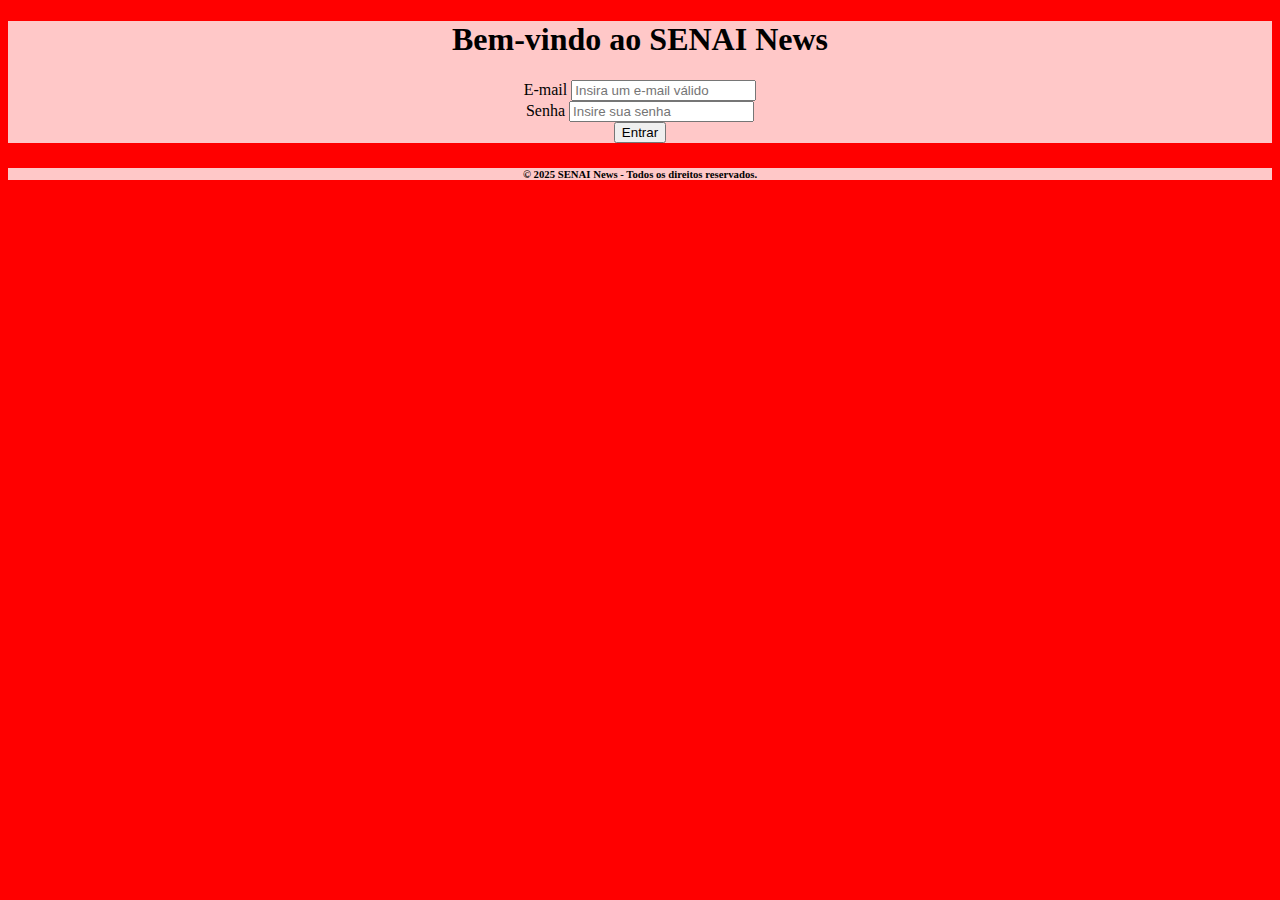
<file: Codigos/index.html>
<!DOCTYPE html>
<html lang="pt-br">
  <head>
    <meta charset="UTF-8" />
    <meta name="viewport" content="width=device-width, initial-scale=1.0" />
    <title>SENAI News</title>
    <link rel="stylesheet" href="/Codigos/estilizacao_senai-news.css">
  </head>
  <body>
    <main>
      <h1>Bem-vindo ao SENAI News</h1>
      <form action="pagina-inicial.html" method="get">
        <label for="email"> E-mail </label>
        <input type="email" id="email" placeholder="Insira um e-mail válido" required>
        <br>
        <label for="senha"> Senha </label>
        <input type="password" id="senha" placeholder="Insire sua senha" minlength="8" required>
        <br>
        <button type="submit"> Entrar </button>
      </form>
    </main>
    <footer><h6>© 2025 SENAI News - Todos os direitos reservados.</h6></footer>
  </body>
</html>
</file>
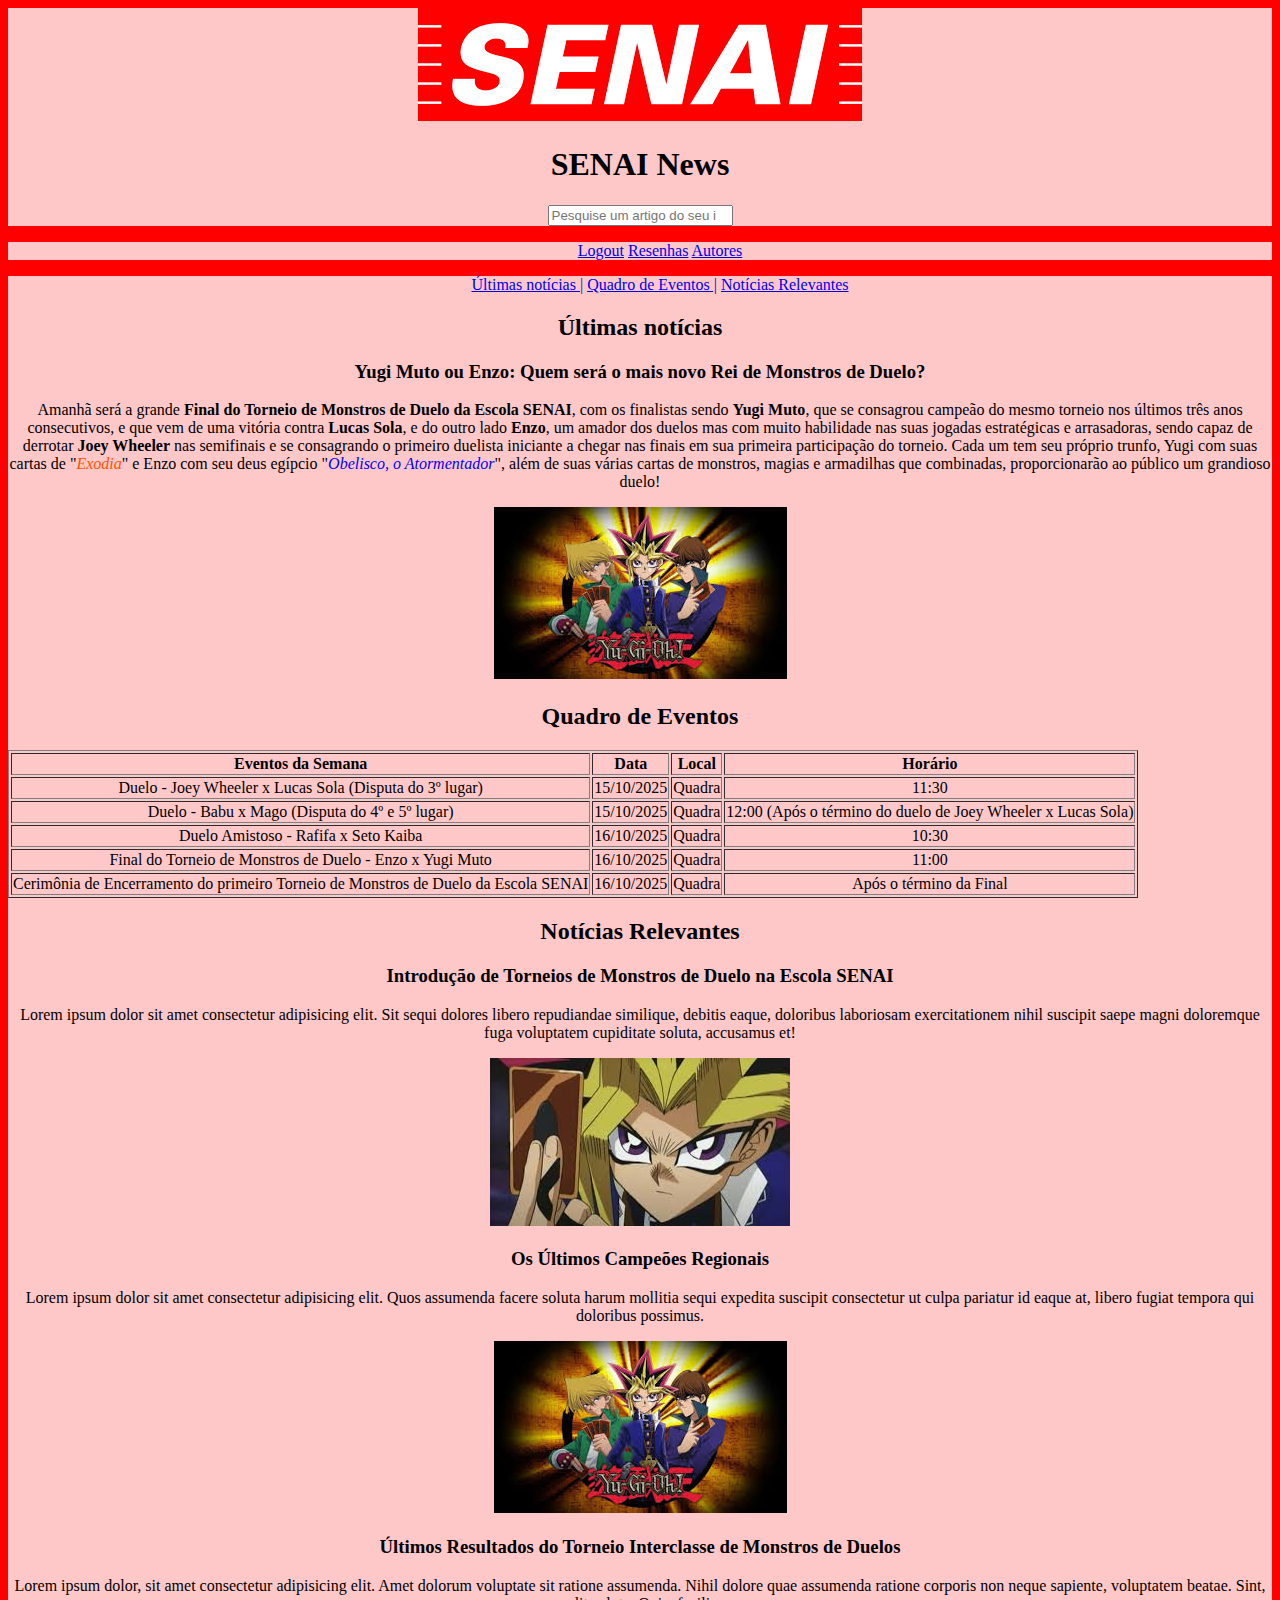
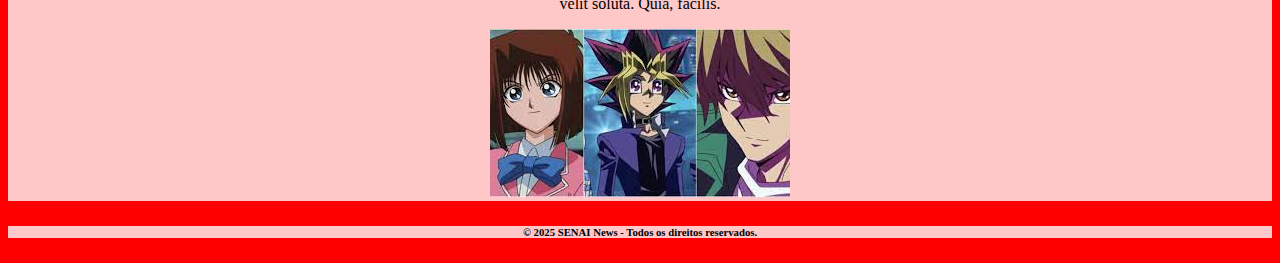
<file: Codigos/pagina-inicial.html>
<!DOCTYPE html>
<html lang="pt-br">
  <head>
    <meta charset="UTF-8" />
    <meta name="viewport" content="width=device-width, initial-scale=1.0" />
    <title>Página Inicial - SENAI News</title>
    <link rel="stylesheet" href="/Codigos/estilizacao_senai-news.css">
  </head>
  <body>
    <header>
      <img src="/Codigos/src/images/senai logo.png">
      <h1>SENAI News</h1>
      <input type="search" id="pesquisa" placeholder="Pesquise um artigo do seu interesse">
    </header>
    <nav>
        <ul><a href="/Codigos/index.html">Logout</a> <a href="#">Resenhas</a> <a href="#">Autores</a></ul>
    </nav>
    <main>
        <aside>
            <ul>
                <a href="#latest-news">Últimas notícias |</a>
                <a href="#eventos">Quadro de Eventos |</a>
                <a href="#relevantes">Notícias Relevantes</a>
            </ul>
        </aside>
        <section id="latest-news">
            <h2>Últimas notícias</h2>
            <article>
               <h3>Yugi Muto ou Enzo: Quem será o mais novo Rei de Monstros de Duelo?</h3>
               <p>Amanhã será a grande <strong>Final do Torneio de Monstros de Duelo da Escola SENAI</strong>, 
                com os finalistas sendo <strong>Yugi Muto</strong>, que se consagrou campeão do mesmo torneio nos 
                últimos três anos consecutivos, e que vem de uma vitória contra <strong>Lucas Sola</strong>, e do outro lado 
                <strong>Enzo</strong>, um amador dos duelos mas com muito habilidade nas suas jogadas estratégicas e arrasadoras, 
                sendo capaz de derrotar <strong>Joey Wheeler</strong> nas semifinais e se consagrando o primeiro duelista 
                iniciante a chegar nas finais em sua primeira participação do torneio. Cada um tem seu próprio trunfo, 
                Yugi com suas cartas de "<em style="color: rgb(255, 81, 0);">Exodia</em>" e Enzo com seu deus egípcio "<em style="color: blue;">Obelisco, o Atormentador</em>", 
                além de suas várias cartas de monstros, magias e armadilhas que combinadas, proporcionarão ao público um grandioso duelo!</p>
                <img src="/Codigos/src/images/torneio.jfif">
            </article>
        </section>
        <section id="eventos">
            <h2>Quadro de Eventos</h2>
            <table border="1">
                <tr>
                    <th><strong>Eventos da Semana</strong></th>
                    <th>Data</th>
                    <th>Local</th>
                    <th>Horário</th>
                </tr>
                <tr>
                    <td>Duelo - Joey Wheeler x Lucas Sola (Disputa do 3º lugar)</td>
                    <td>15/10/2025</td>
                    <td>Quadra</td>
                    <td>11:30</td>
                </tr>
                <tr>
                    <td>Duelo - Babu x Mago (Disputa do 4º e 5º lugar)</td>
                    <td>15/10/2025</td>
                    <td>Quadra</td>
                    <td>12:00 (Após o término do duelo de Joey Wheeler x Lucas Sola)</td>
                </tr>
                <tr>
                    <td>Duelo Amistoso - Rafifa x Seto Kaiba</td>
                    <td>16/10/2025</td>
                    <td>Quadra</td>
                    <td>10:30</td>
                </tr>
                <tr>
                    <td>Final do Torneio de Monstros de Duelo - Enzo x Yugi Muto</td>
                    <td>16/10/2025</td>
                    <td>Quadra</td>
                    <td>11:00</td>
                </tr>
                <tr>
                    <td>Cerimônia de Encerramento do primeiro Torneio de Monstros de Duelo da Escola SENAI</td>
                    <td>16/10/2025</td>
                    <td>Quadra</td>
                    <td>Após o término da Final</td>
                </tr>
            </table>
        </section>
        <section id="relevantes">
            <h2>Notícias Relevantes</h2>
            <article>
                <h3>Introdução de Torneios de Monstros de Duelo na Escola SENAI</h3>
                <p>Lorem ipsum dolor sit amet consectetur adipisicing elit. 
                    Sit sequi dolores libero repudiandae similique, debitis eaque, 
                    doloribus laboriosam exercitationem nihil suscipit saepe magni 
                    doloremque fuga voluptatem cupiditate soluta, accusamus et!</p>
                    <img src="/Codigos/src/images/cards.jfif">
            </article>
            <article>
                <h3>Os Últimos Campeões Regionais</h3>
                <p>Lorem ipsum dolor sit amet consectetur adipisicing elit. 
                    Quos assumenda facere soluta harum mollitia sequi expedita suscipit 
                    consectetur ut culpa pariatur id eaque at, libero fugiat tempora qui 
                    doloribus possimus.</p>
                    <img src="/Codigos/src/images/torneio.jfif">
            </article>
            <article>
                <h3>Últimos Resultados do Torneio Interclasse de Monstros de Duelos</h3>
                <p>Lorem ipsum dolor, sit amet consectetur adipisicing elit. Amet dolorum 
                    voluptate sit ratione assumenda. Nihil dolore quae assumenda ratione 
                    corporis non neque sapiente, voluptatem beatae. Sint, velit soluta. 
                    Quia, facilis.</p>
                    <img src="/Codigos/src/images/resultados.jfif">
            </article>
        </section>
    </main>
    <footer>
        <h6>© 2025 SENAI News - Todos os direitos reservados.</h6>
    </footer>
  </body>
</html>
</file>
<file: Codigos/estilizacao_senai-news.css>
body{
    background-color: rgb(255, 0, 0);
    text-align: center;
}
nav {
  background-color: rgb(255, 200, 200);
}
header{
    background-color: rgb(255, 200, 200);
}
main{
    background-color: rgb(255, 200, 200);
}
hr{
    border: color(black);
    border-width: 1px;
}
footer{
    background-color: rgb(255, 200, 200);
}
</file>
